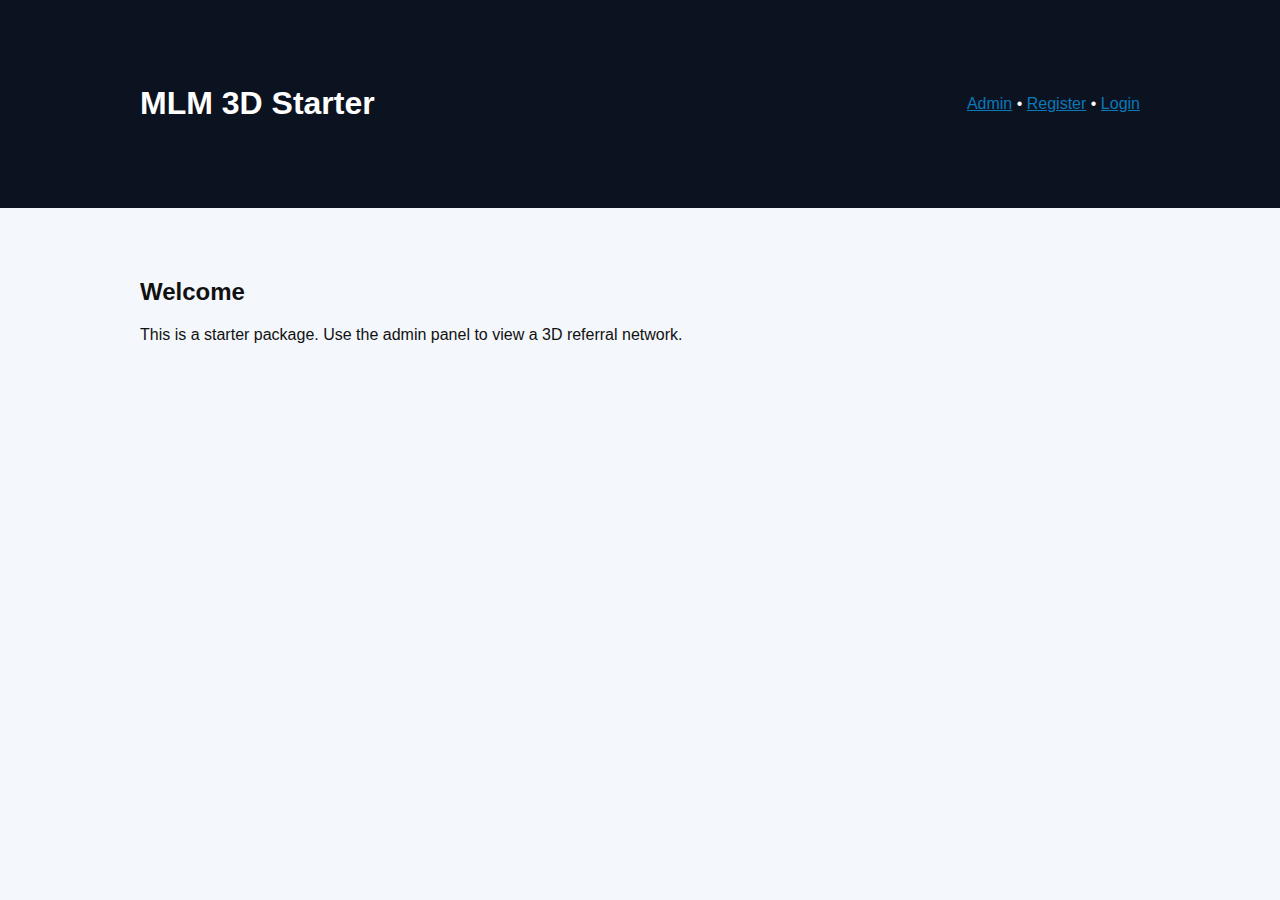
<file: mlm-3d-website/frontend/index.html>
<!doctype html>
<html>
<head>
  <meta charset="utf-8">
  <title>MLM 3D Starter</title>
  <link rel="stylesheet" href="assets/css/style.css">
</head>
<body>
  <header class="site-header">
    <div class="container">
      <h1>MLM 3D Starter</h1>
      <nav><a href="/admin/admin_login.php">Admin</a> • <a href="/frontend/pages/register.html">Register</a> • <a href="/frontend/pages/login.html">Login</a></nav>
    </div>
  </header>
  <main class="container">
    <h2>Welcome</h2>
    <p>This is a starter package. Use the admin panel to view a 3D referral network.</p>
  </main>
</body>
</html>
</file>
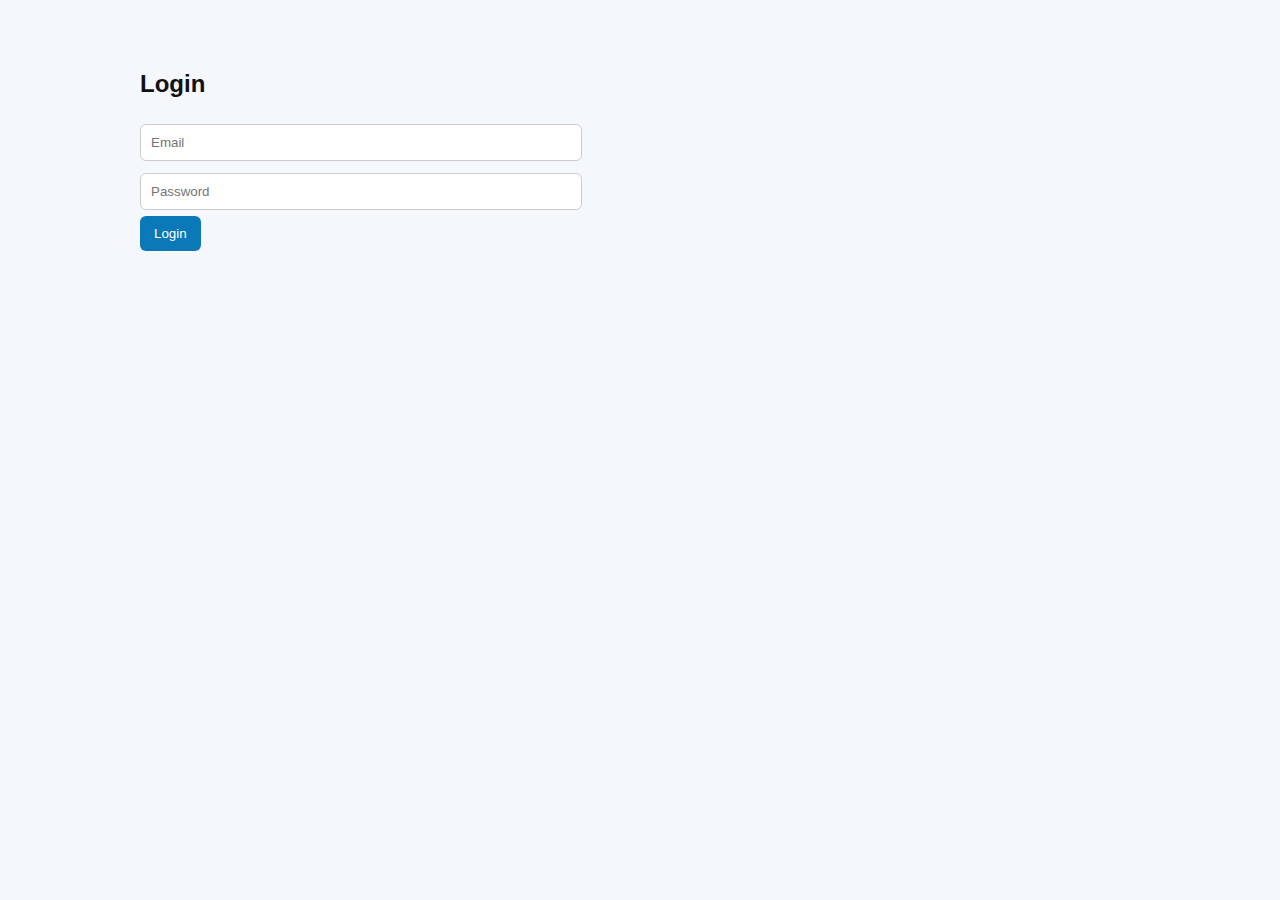
<file: mlm-3d-website/frontend/pages/login.html>
<!doctype html>
<html>
<head><meta charset="utf-8"><title>Login</title><link rel="stylesheet" href="../assets/css/style.css"></head>
<body>
  <div class="container">
    <h2>Login</h2>
    <form action="/backend/login.php" method="POST">
      <input name="email" type="email" placeholder="Email" required><br>
      <input name="password" type="password" placeholder="Password" required><br>
      <button>Login</button>
    </form>
  </div>
</body>
</html>
</file>
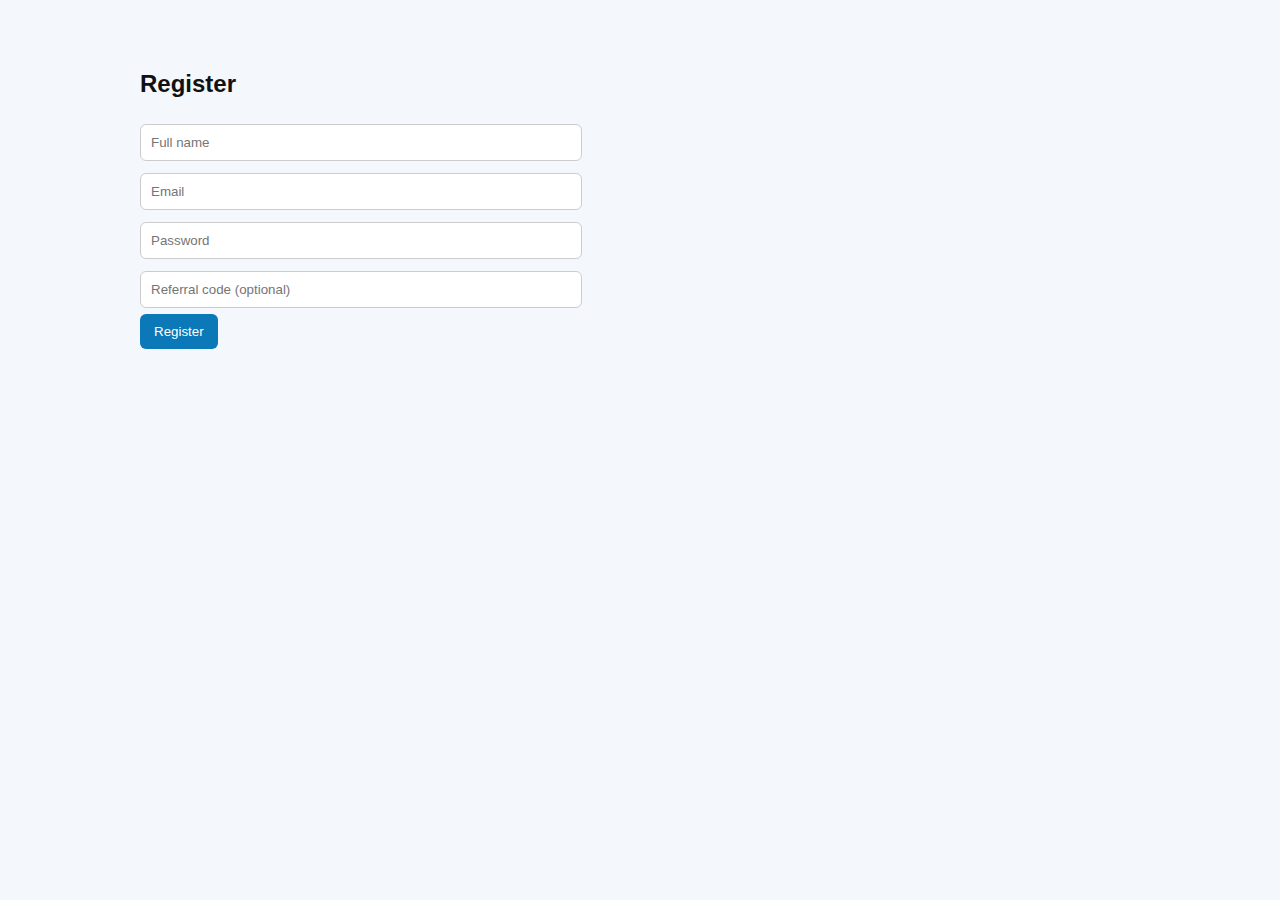
<file: mlm-3d-website/frontend/pages/register.html>
<!doctype html>
<html>
<head>
  <meta charset="utf-8"><title>Register</title>
  <link rel="stylesheet" href="../assets/css/style.css">
</head>
<body>
<div class="container">
  <h2>Register</h2>
  <form action="/backend/register.php" method="POST">
    <input name="name" placeholder="Full name" required><br>
    <input name="email" type="email" placeholder="Email" required><br>
    <input name="password" type="password" placeholder="Password" required><br>
    <input name="referred_by" id="referred_by" placeholder="Referral code (optional)"><br>
    <button>Register</button>
  </form>
</div>
<script>
  const urlParams = new URLSearchParams(window.location.search);
  const ref = urlParams.get('ref');
  if(ref) document.getElementById('referred_by').value = ref;
</script>
</body>
</html>
</file>
<file: mlm-3d-website/frontend/assets/css/style.css>
body { font-family: Arial, sans-serif; background:#f4f7fb; color:#111; margin:0; }
.container { max-width:1000px; margin:30px auto; padding:20px; }
header.site-header { background:#0b1220; color:#fff; padding:14px 0; }
header.site-header .container { display:flex; justify-content:space-between; align-items:center; }
input { padding:10px; width:100%; max-width:420px; margin:6px 0; border-radius:6px; border:1px solid #ccc; }
button { padding:10px 14px; border-radius:6px; background:#0b78b8; color:#fff; border:none; cursor:pointer; }
a{ color:#0b78b8 }
</file>
